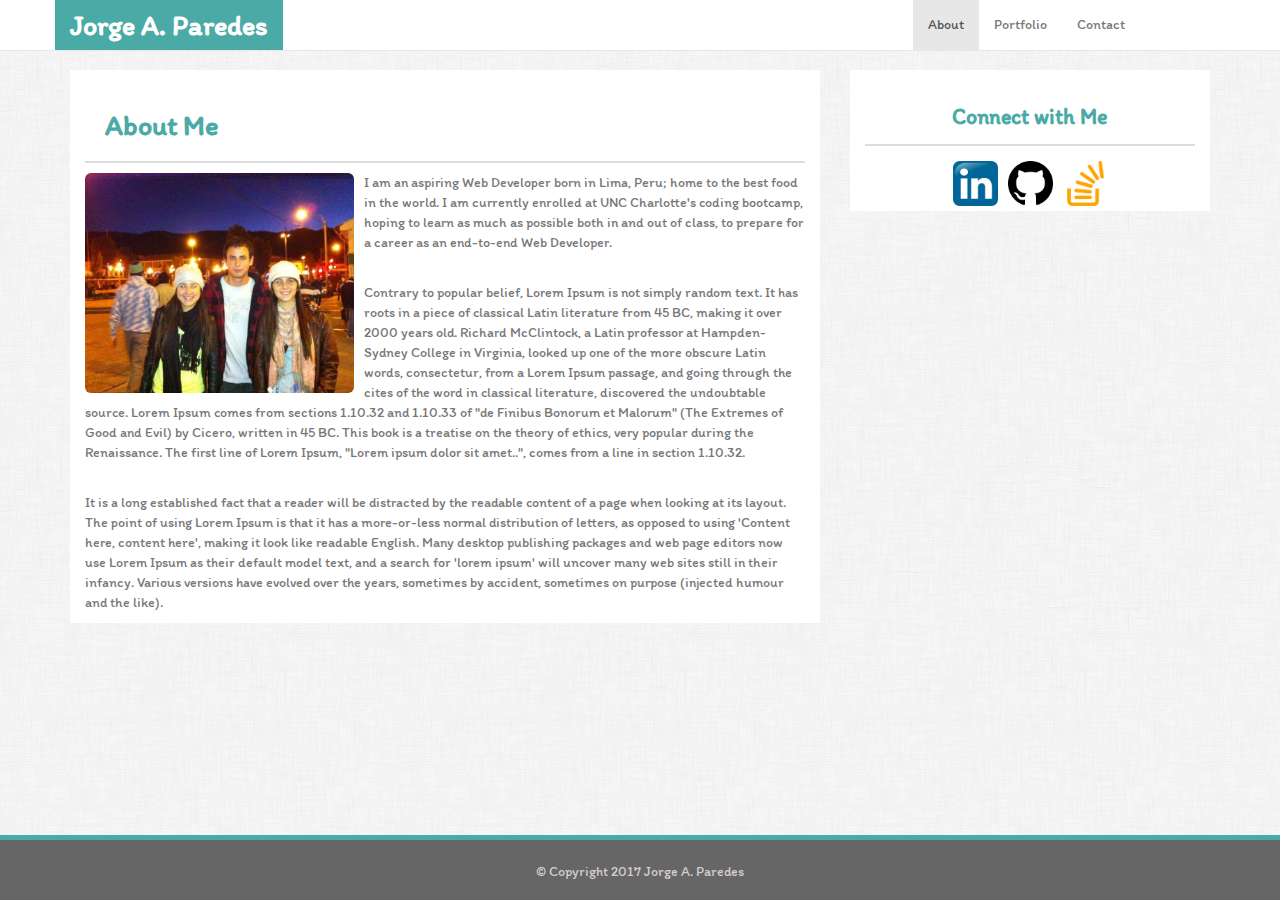
<file: index.html>
<!DOCTYPE html>
<html lang="en">

<head>
	<meta charset="utf-8">
	<meta name="viewport" content="width=device-width, initial-scale=1.0">
	<meta http-equiv="X-UA-Compatible" content="IE=edge">
	<title>Jorge A. Paredes</title>
	<link rel="stylesheet" href="https://maxcdn.bootstrapcdn.com/bootstrap/3.3.7/css/bootstrap.min.css">
	<link rel="stylesheet" href="assets/css/style.css">
	<link href="https://fonts.googleapis.com/css?family=Itim" rel="stylesheet">
	<!-- <script src="//code.jquery.com/jquery.js"></script>
	<script src="https://maxcdn.bootstrapcdn.com/bootstrap/3.3.6/js/bootstrap.min.js" integrity="sha384-0mSbJDEHialfmuBBQP6A4Qrprq5OVfW37PRR3j5ELqxss1yVqOtnepnHVP9aJ7xS" crossorigin="anonymous"></script> -->
</head>

<!-- myBody class added to test javascript function -->
<body class="myBody">

	<nav class="navbar navbar-default navbar-fixed-top myNav">
		<div class="container">
			<div class="navbar-header myHeader">
				<a class="navbar-brand" href="index.html">Jorge A. Paredes</a>
			</div>
			<div class="collapse navbar-collapse">
				<ul class="nav navbar-nav navbar-right myRight">
					<li class="active"><a href="index.html">About</a></li>
					<li><a href="portfolio.html">Portfolio</a></li>
					<li><a href="contact.html">Contact</a></li>
				</ul>
			</div>
		</div>
	</nav>

	<div class="container">
		<div class="row">
			<div class="col-xs-12 col-md-8">
				<div class="col-md-12 content">	
					<div class="row">
						<h2>About Me</h2>
					</div>
					<div class="row">
						<img src="assets/images/profile.png" class="pull-left img-rounded img-responsive myImage" alt="Profile Picture">
						<p>I am an aspiring Web Developer born in Lima, Peru; home to the best food in the world. I am currently enrolled at UNC Charlotte's coding bootcamp, hoping to learn as much as possible both in and out of class, to prepare for a career as an end-to-end Web Developer.</p>
						<br>
						<p>Contrary to popular belief, Lorem Ipsum is not simply random text. It has roots in a piece of classical Latin literature from 45 BC, making it over 2000 years old. Richard McClintock, a Latin professor at Hampden-Sydney College in Virginia, looked up one of the more obscure Latin words, consectetur, from a Lorem Ipsum passage, and going through the cites of the word in classical literature, discovered the undoubtable source. Lorem Ipsum comes from sections 1.10.32 and 1.10.33 of "de Finibus Bonorum et Malorum" (The Extremes of Good and Evil) by Cicero, written in 45 BC. This book is a treatise on the theory of ethics, very popular during the Renaissance. The first line of Lorem Ipsum, "Lorem ipsum dolor sit amet..", comes from a line in section 1.10.32.</p>
						<br>
						<p>It is a long established fact that a reader will be distracted by the readable content of a page when looking at its layout. The point of using Lorem Ipsum is that it has a more-or-less normal distribution of letters, as opposed to using 'Content here, content here', making it look like readable English. Many desktop publishing packages and web page editors now use Lorem Ipsum as their default model text, and a search for 'lorem ipsum' will uncover many web sites still in their infancy. Various versions have evolved over the years, sometimes by accident, sometimes on purpose (injected humour and the like).</p>
									
					</div>
				</div>
			</div>
			<div class="col-xs-12 col-md-4">
				<div class="col-md-12 content">
					<div class="row">
						<h3>Connect with Me</h3>
					</div>
					<div class="row">
						<div class="col-xs-2 col-xs-offset-3 social">
							<a href="https://www.linkedin.com/in/jorge-paredes-5304a159/" target="_blank"><img src="assets/images/linkedin.png" class="img-responsive socialLinks" alt="linkedin"></a>
						</div>
						<div class="col-xs-2 social">
							<a href="https://github.com/jparedeso" target="_blank"><img src="assets/images/git.png" class="img-responsive socialLinks" alt="github"></a>
						</div>
						<div class="col-xs-2 social">
							<a href="https://stackoverflow.com/users/9012629/jorge-paredes" target="_blank"><img src="assets/images/stackoverflow.png" class="img-responsive socialLinks" alt="stackoverflow"></a>
						</div>
						<div class="col-xs-2"></div>
					</div>
				</div>
			</div>
		</div>
	</div>
	
	<footer>
		<div class="container">
			<div class="row">
				<div class="col-md-12">
					<p>&copy; Copyright 2017 Jorge A. Paredes</p>
				</div>
			</div>
		</div>
	</footer>
	
	<script>
		function myMediaQueries() {
			var mq = [
			    window.matchMedia("(min-width: 980px)"),
			    window.matchMedia("(max-width: 979px)")
			];

			for (var i=0; i < mq.length; i++) {
			    mediaquery(mq[i]);
			    mq[i].addListener(mediaquery);
			}
			
			function mediaquery() {
				if (mq[0].matches) {
					document.querySelector(".myNav").classList.add("navbar-fixed-top");
					document.querySelector("body").classList.add("myBody");
				} else {
					document.querySelector(".myNav").classList.remove("navbar-fixed-top");
					document.querySelector("body").classList.remove("myBody");
				}
			}
		}

		myMediaQueries();
	</script>

</body>
</html>
</file>
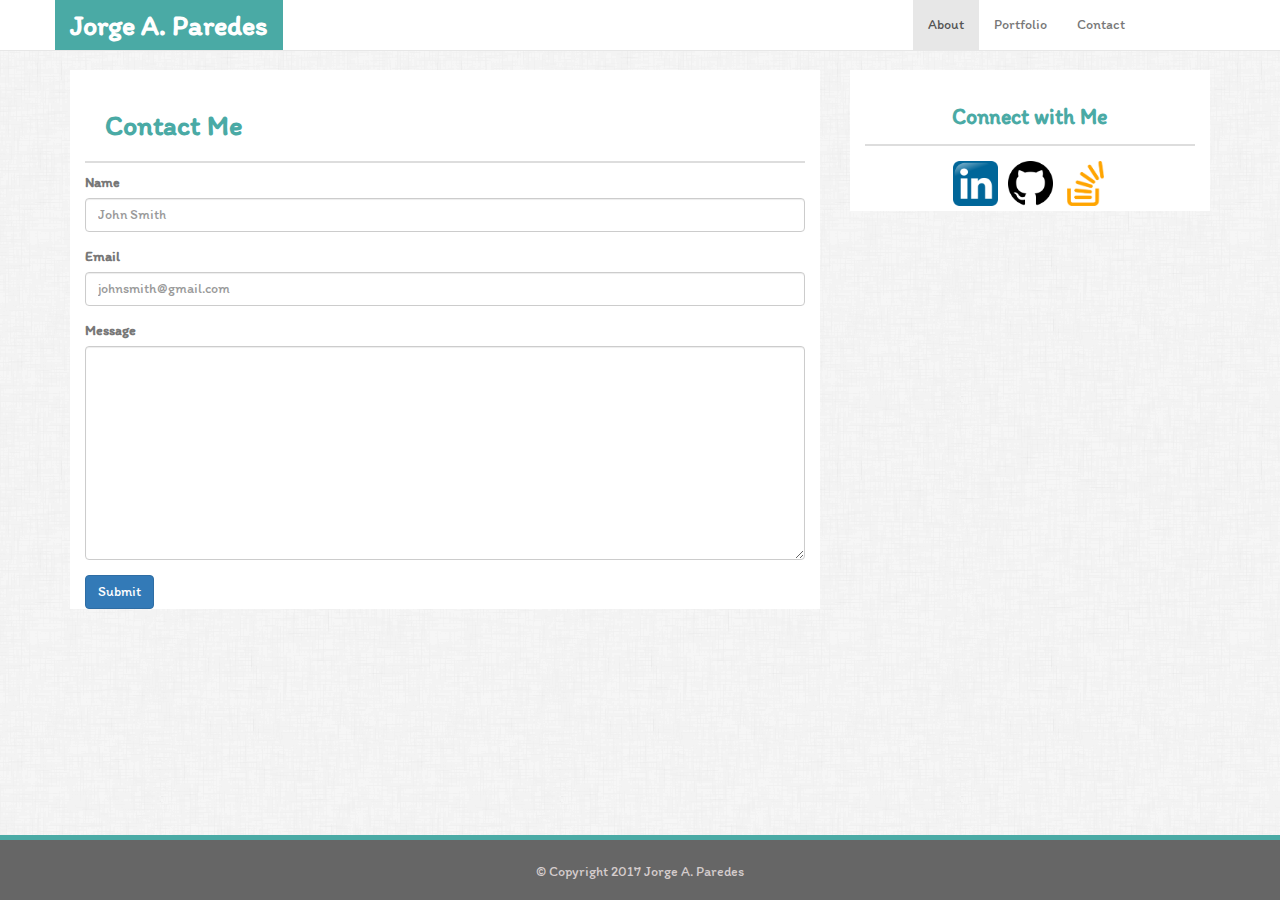
<file: contact.html>
<!DOCTYPE html>
<html lang="en">

<head>
	<meta charset="utf-8">
	<meta name="viewport" content="width=device-width, initial-scale=1.0">
	<meta http-equiv="X-UA-Compatible" content="IE=edge">
	<title>Jorge A. Paredes</title>
	<link rel="stylesheet" href="https://maxcdn.bootstrapcdn.com/bootstrap/3.3.7/css/bootstrap.min.css">
	<link rel="stylesheet" href="assets/css/style.css">
	<link href="https://fonts.googleapis.com/css?family=Itim" rel="stylesheet">
	<!-- <script src="//code.jquery.com/jquery.js"></script>
	<script src="https://maxcdn.bootstrapcdn.com/bootstrap/3.3.6/js/bootstrap.min.js" integrity="sha384-0mSbJDEHialfmuBBQP6A4Qrprq5OVfW37PRR3j5ELqxss1yVqOtnepnHVP9aJ7xS" crossorigin="anonymous"></script> -->
</head>

<body class="myBody">

	<nav class="navbar navbar-default navbar-fixed-top myNav">
		<div class="container">
			<div class="navbar-header myHeader">
				<a class="navbar-brand" href="index.html">Jorge A. Paredes</a>
			</div>
			<div class="collapse navbar-collapse">
				<ul class="nav navbar-nav navbar-right myRight">
					<li class="active"><a href="index.html">About</a></li>
					<li><a href="portfolio.html">Portfolio</a></li>
					<li><a href="contact.html">Contact</a></li>
				</ul>
			</div>
		</div>
	</nav>

	<div class="container">
		<div class="row">
			<div class="col-xs-12 col-md-8">
				<div class="col-md-12 content">	
					<div class="row">
						<h2>Contact Me</h2>
					</div>
					<div class="row">
						<div class="form-group">
							<label for="name">Name</label>
							<input type="text" class="form-control" id="name" placeholder="John Smith">
						</div>
						<div class="form-group">
							<label for="email">Email</label>
							<input type="email" class="form-control" id="email" placeholder="johnsmith@gmail.com">
						</div>
						<div class="form-group">
							<label for="message">Message</label>
							<textarea name="message" id="message" cols="30" rows="10" class="form-control"></textarea>
						</div>
						<button type="submit" class="btn btn-primary">Submit</button>
					</div>
				</div>
			</div>
			<div class="col-xs-12 col-md-4">
				<div class="col-md-12 content">
					<div class="row">
						<h3>Connect with Me</h3>
					</div>
					<div class="row">
						<div class="col-xs-2 col-xs-offset-3 social">
							<a href="https://www.linkedin.com/in/jorge-paredes-5304a159/" target="_blank"><img src="assets/images/linkedin.png" class="img-responsive socialLinks" alt="linkedin"></a>
						</div>
						<div class="col-xs-2 social">
							<a href="https://github.com/jparedeso" target="_blank"><img src="assets/images/git.png" class="img-responsive socialLinks" alt="github"></a>
						</div>
						<div class="col-xs-2 social">
							<a href="https://stackoverflow.com/users/9012629/jorge-paredes" target="_blank"><img src="assets/images/stackoverflow.png" class="img-responsive socialLinks" alt="stackoverflow"></a>
						</div>
						<div class="col-xs-2"></div>
					</div>
				</div>
			</div>
		</div>
	</div>
	
	<footer>
		<div class="container">
			<div class="row">
				<div class="col-md-12">
					<p>&copy; Copyright 2017 Jorge A. Paredes</p>
				</div>
			</div>
		</div>
	</footer>
	
	<script>
		function myMediaQueries() {
			var mq = [
			    window.matchMedia("(min-width: 980px)"),
			    window.matchMedia("(max-width: 979px)")
			];

			for (var i=0; i < mq.length; i++) {
			    mediaquery(mq[i]);
			    mq[i].addListener(mediaquery);
			}
			
			function mediaquery() {
				if (mq[0].matches) {
					document.querySelector(".myNav").classList.add("navbar-fixed-top");
					document.querySelector("body").classList.add("myBody");
				} else {
					document.querySelector(".myNav").classList.remove("navbar-fixed-top");
					document.querySelector("body").classList.remove("myBody");
				}
			}
		}

		myMediaQueries();
	</script>

</body>
</html>
</file>
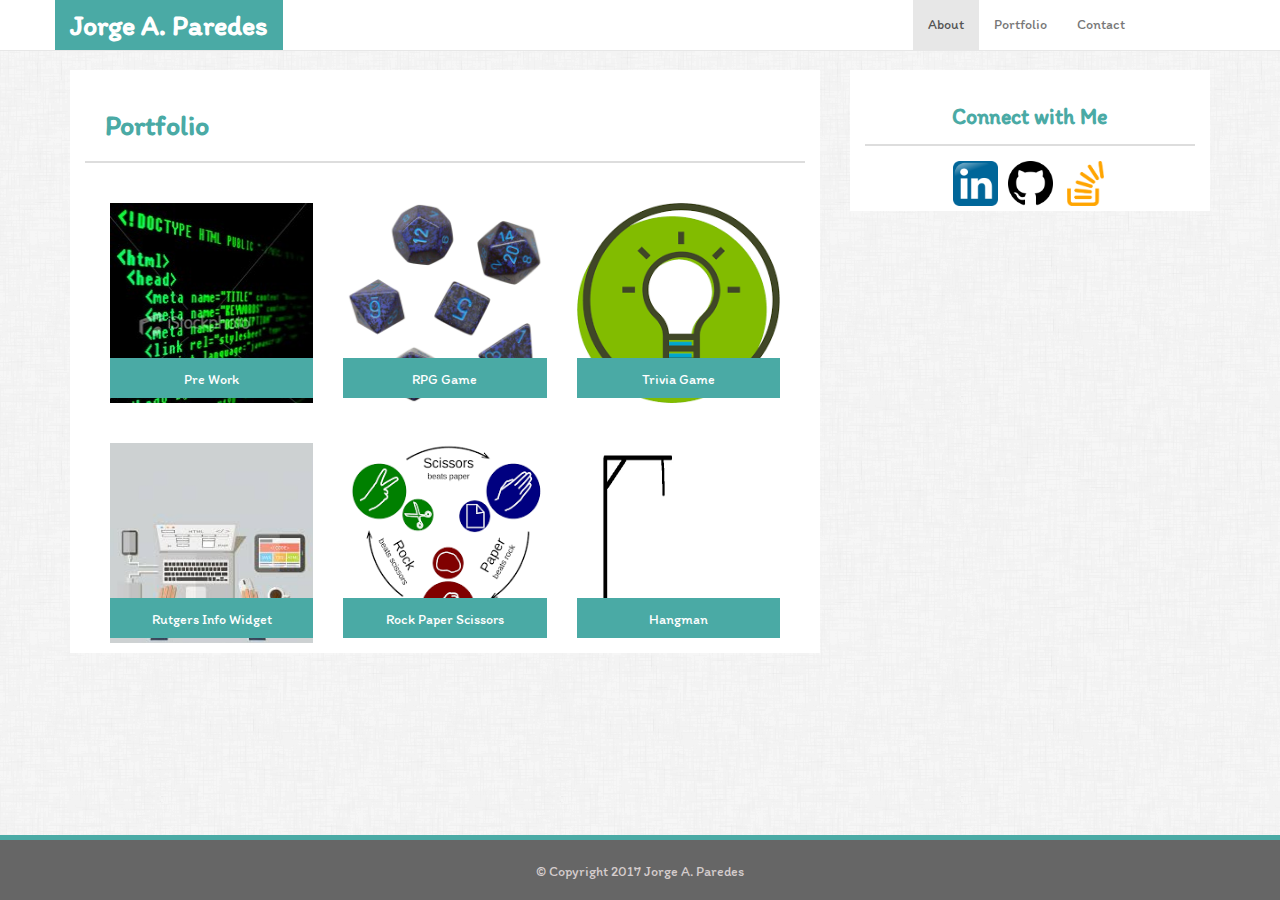
<file: portfolio.html>
<!DOCTYPE html>
<html lang="en">

<head>
	<meta charset="utf-8">
	<meta name="viewport" content="width=device-width, initial-scale=1.0">
	<meta http-equiv="X-UA-Compatible" content="IE=edge">
	<title>Jorge A. Paredes</title>
	<link rel="stylesheet" href="https://maxcdn.bootstrapcdn.com/bootstrap/3.3.7/css/bootstrap.min.css">
	<link rel="stylesheet" href="assets/css/style.css">
	<link href="https://fonts.googleapis.com/css?family=Itim" rel="stylesheet">
	<!-- <script src="//code.jquery.com/jquery.js"></script>
	<script src="https://maxcdn.bootstrapcdn.com/bootstrap/3.3.6/js/bootstrap.min.js" integrity="sha384-0mSbJDEHialfmuBBQP6A4Qrprq5OVfW37PRR3j5ELqxss1yVqOtnepnHVP9aJ7xS" crossorigin="anonymous"></script> -->
</head>

<body class="myBody">

	<nav class="navbar navbar-default navbar-fixed-top myNav">
		<div class="container">
			<div class="navbar-header myHeader">
				<a class="navbar-brand" href="index.html">Jorge A. Paredes</a>
			</div>
			<div class="collapse navbar-collapse">
				<ul class="nav navbar-nav navbar-right myRight">
					<li class="active"><a href="index.html">About</a></li>
					<li><a href="portfolio.html">Portfolio</a></li>
					<li><a href="contact.html">Contact</a></li>
				</ul>
			</div>
		</div>
	</nav>

	<div class="container">
		<div class="row">
			<div class="col-xs-12 col-md-8">
				<div class="col-md-12 content">
					<div class="row">
						<h2>Portfolio</h2>
					</div>
					<br>
					<div class="row portRow">
						<div class="col-xs-4 portColumn">
							<img src="assets/images/prework.png" alt="prework" class="portImage">
							<div class="portButton">
								<a href="https://drive.google.com/drive/folders/15qfSnKcOSU8hnuM1EDndRXuJe1-UBkXv">Pre Work</a>
							</div>
						</div>
						<div class="col-xs-4 portColumn">
							<img src="assets/images/portRPG.png" alt="rpg" class="portImage">
							<div class="portButton">
								<a href="https://en.wikipedia.org/wiki/Role-playing_game">RPG Game</a>
							</div>
						</div>
						<div class="col-xs-4 portColumn">						
							<img src="assets/images/porttrivia.png" alt="trivia" class="portImage">
							<div class="portButton">
								<a href="https://en.wikipedia.org/wiki/Trivia">Trivia Game</a>
							</div>						
						</div>
					</div>
					<br>
					<div class="row portRow">
						<div class="col-xs-4 portColumn">
							<img src="assets/images/portrutgers.png" alt="rutgers" class="portImage">
							<div class="portButton">
								<a href="https://www.google.com/search?q=placeholder&rlz=1C1CHBF_enUS767US767&oq=placeholder&aqs=chrome..69i57j69i61j0l4.1538j1j7&sourceid=chrome&ie=UTF-8">Rutgers Info Widget</a>
							</div>
						</div>
						<div class="col-xs-4 portColumn">
							<img src="assets/images/portrps.png" alt="rps" class="portImage">
							<div class="portButton">
								<a href="https://en.wikipedia.org/wiki/Rock%E2%80%93paper%E2%80%93scissors">Rock Paper Scissors</a>
							</div>
						</div>
						<div class="col-xs-4 portColumn">
							<img src="assets/images/porthangman.png" alt="hangman" class="portImage">
							<div class="portButton">
								<a href="https://www.google.com/search?q=placeholder&rlz=1C1CHBF_enUS767US767&oq=placeholder&aqs=chrome..69i57j69i61j0l4.1538j1j7&sourceid=chrome&ie=UTF-8">Hangman</a>
							</div>
						</div>
					</div>
				</div>
			</div>
			<div class="col-xs-12 col-md-4">
				<div class="col-md-12 content">
					<div class="row">
						<h3>Connect with Me</h3>
					</div>
					<div class="row">
						<div class="col-xs-2 col-xs-offset-3 social">
							<a href="https://www.linkedin.com/in/jorge-paredes-5304a159/" target="_blank"><img src="assets/images/linkedin.png" class="img-responsive socialLinks" alt="linkedin"></a>
						</div>
						<div class="col-xs-2 social">
							<a href="https://github.com/jparedeso" target="_blank"><img src="assets/images/git.png" class="img-responsive socialLinks" alt="github"></a>
						</div>
						<div class="col-xs-2 social">
							<a href="https://stackoverflow.com/users/9012629/jorge-paredes" target="_blank"><img src="assets/images/stackoverflow.png" class="img-responsive socialLinks" alt="stackoverflow"></a>
						</div>
						<div class="col-xs-2"></div>
					</div>
				</div>
			</div>
		</div>
	</div>
	
	<footer>
		<div class="container">
			<div class="row">
				<div class="col-md-12">
					<p>&copy; Copyright 2017 Jorge A. Paredes</p>
				</div>
			</div>
		</div>
	</footer>

	<script>
		function myMediaQueries() {
			var mq = [
			    window.matchMedia("(min-width: 980px)"),
			    window.matchMedia("(max-width: 979px)")
			];

			for (var i=0; i < mq.length; i++) {
			    mediaquery(mq[i]);
			    mq[i].addListener(mediaquery);
			}
			
			function mediaquery() {
				if (mq[0].matches) {
					document.querySelector(".myNav").classList.add("navbar-fixed-top");
					document.querySelector("body").classList.add("myBody");
				} else {
					document.querySelector(".myNav").classList.remove("navbar-fixed-top");
					document.querySelector("body").classList.remove("myBody");
				}
			}
		}

		myMediaQueries();
	</script>

</body>
</html>
</file>
<file: assets/css/style.css>
html {
	min-height: 100%;
 	position: relative;
/* 	overflow-y: scroll;*/
 }

body {
	font-family: 'Itim', cursive;
	background-image: url(../images/background.png);
	color: #777777;	
}

.myBody{
	margin: 50px 0 70px;

}

footer {
	position: absolute;
	width: 100%;
	text-align: center;
	bottom: 0;
	margin: 0;
	height: 65px;
	border-top: 5px solid #4aaaa5;
	background-color: #666666;
	color: #d5cdcd;
}

footer p {
	margin-top: 22px;
}

.myNav {
	background-color: #fff;
	color: #d5cdcd;
}

.myHeader a,
.myHeader a:hover,
.myHeader a:visited,
.myHeader a:active {
	background-color: #4aaaa5 !important;
	color: #fff !important;
	font-size: 28px;
	font-weight: bold;
}

.myHeader a:hover {
	opacity: .8;
}

.myRight {
	margin-right: 70px;
}

.myImage {
	margin: 0 10px 10px 0;
}

h2 {
	font-weight: bold;
	color:#4aaaa5;
	font-size: 28px;
	padding: 20px;
	border-bottom: 2px solid #dddddd;
}

h3 {
	font-weight: bold;
	text-align: center;
	color:#4aaaa5;
	font-size: 22px;
	padding: 15px;
	border-bottom: 2px solid #dddddd;
}

.socialLinks:hover {
	opacity: 0.5;
}

.social {
	padding: 5px;
}

.portRow {
	padding: 10px;
}

.portColumn {
	height: 200px;
}

.portButton {
	text-align: center;
	background-color: #4aaaa5;
	width: calc(100% - 30px);
	height: 40px;
	padding-top: 12px;
	position: absolute;
	bottom: 5px;
}

.portButton a,
.portButton a:active,
.portButton a:visited {
	text-decoration: none;
    color: #fff;
}

.portButton a:hover {
	color: #2f4f4f;
	text-decoration: none;
}
/*.portLnk {
	height: 150px;
	width: 25%;
	margin: 25px;
	
}*/
.content {
	background-color: #fff;
	margin-top: 20px;
	padding: 0 30px;
}

.portImage {
	width: 100%;
	height: 100%;
}
</file>
